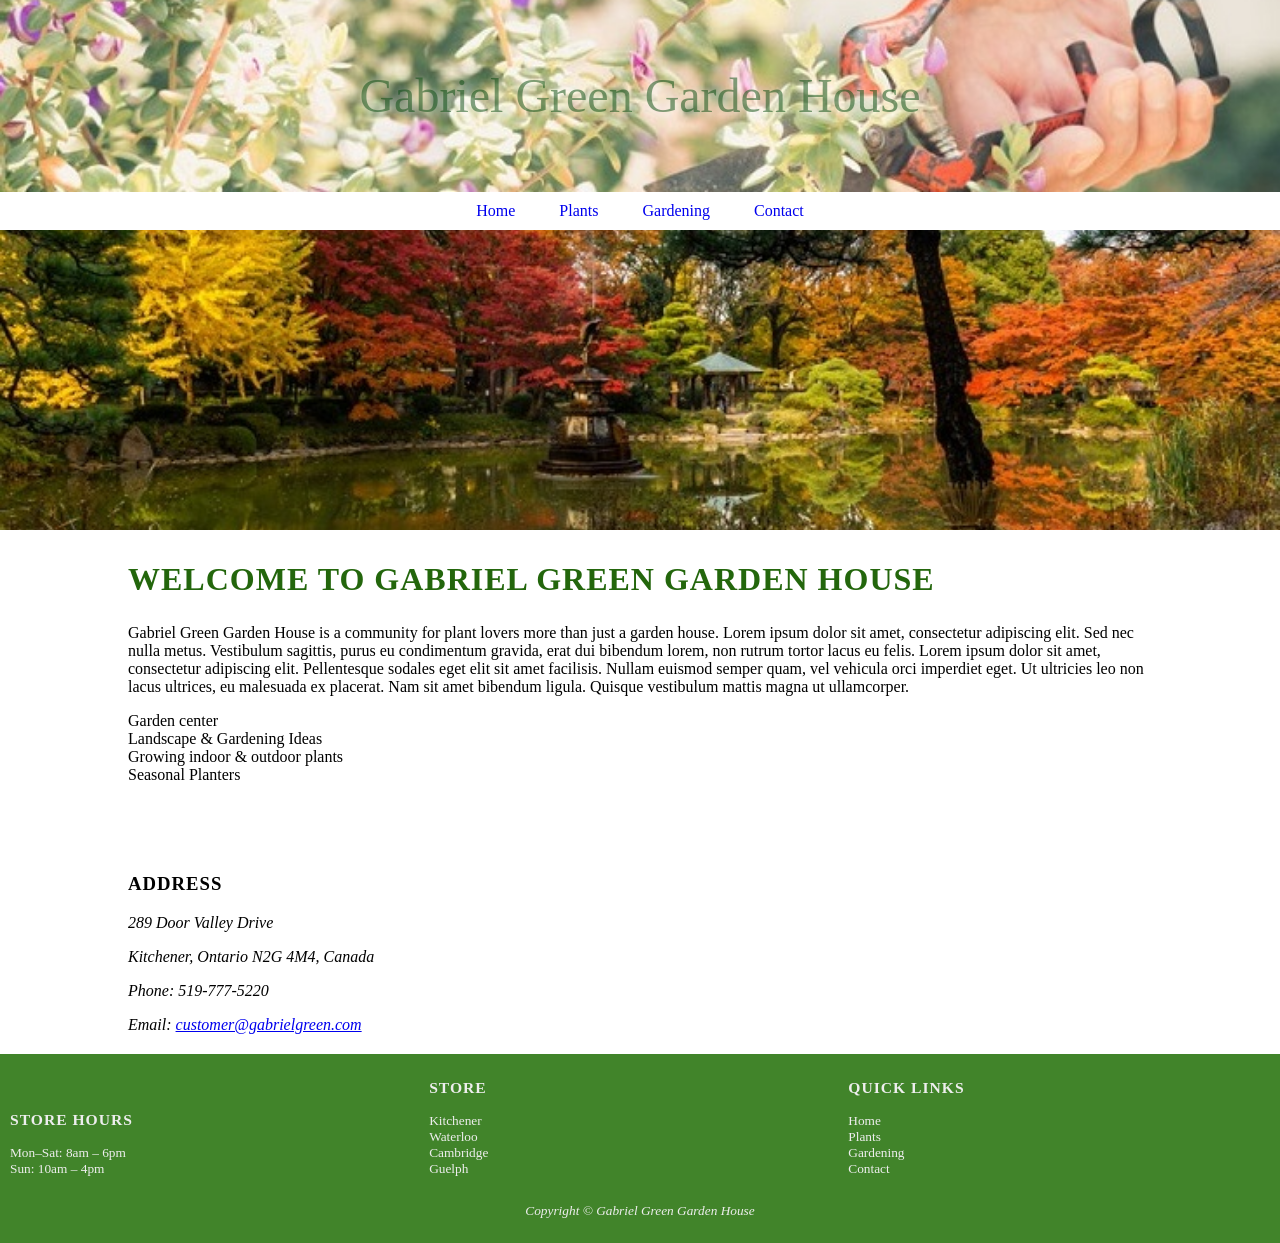
<file: index.html>
<!DOCTYPE html>
<html lang="en">

<head>
    <meta charset="UTF-8">
    <meta name="viewport" content="width=device-width, initial-scale=1.0">
    <title>Gabriel Green Garden House</title>
    <link rel="stylesheet" href="css/style.css">
</head>

<body>

    <header>

        <h1>Gabriel Green Garden House</h1>

    </header>

    <nav>
        <a href="index.html">Home</a>
        <a href="webpages/plants.html">Plants</a>
        <a href="webpages/gardening.html">Gardening</a>
        <a href="webpages/contact.html">Contact</a>


    </nav>

    <main>
        <img id="heroimg" src="images/zen-garden-with-autumn-colors.jpg" alt="Zen garden with autumn colors">
        <div id="wrapper">
            <h2>Welcome to Gabriel Green Garden House</h2>
            <p>Gabriel Green Garden House is a community for plant lovers more than just a garden house.
                Lorem ipsum dolor sit amet, consectetur adipiscing elit. Sed nec nulla metus.
                Vestibulum sagittis, purus eu condimentum gravida, erat dui bibendum lorem,
                non rutrum tortor lacus eu felis. Lorem ipsum dolor sit amet, consectetur adipiscing elit.
                Pellentesque sodales eget elit sit amet facilisis. Nullam euismod semper quam,
                vel vehicula orci imperdiet eget. Ut ultricies leo non lacus ultrices, eu malesuada ex placerat.
                Nam sit amet bibendum ligula. Quisque vestibulum mattis magna ut ullamcorper.</p>

            <ul>
                <li>Garden center</li>
                <li>Landscape & Gardening Ideas</li>
                <li>Growing indoor & outdoor plants</li>
                <li>Seasonal Planters</li>
            </ul>
            <br>
            <br>
            <br>
            <h3>Address</h3>
            <address>
                <p>289 Door Valley Drive</p>
                <p>Kitchener, Ontario N2G 4M4, Canada</p>
                <p>Phone: 519-777-5220</p>
                <p>Email: <a href="mailto:customer@gabrielgreen.com">customer@gabrielgreen.com</a></p>
            </address>
        </div>
    </main>

    <footer>

        <div>
            <h3>Store hours</h3>
            <ul>
                <li>Mon–Sat: 8am – 6pm</li>
                <li>Sun: 10am – 4pm</li>
            </ul>
        </div>

        <div>
            <h3>Store</h3>
            <ul>
                <li>Kitchener</li>
                <li>Waterloo</li>
                <li>Cambridge</li>
                <li>Guelph</li>
            </ul>
        </div>


        <div>
            <h3>Quick Links</h3>
            <nav>
                <a href="Index.html">Home</a>
                <a href="webpages/plants.html">Plants</a>
                <a href="webpages/gardening.html">Gardening</a>
                <a href="webpages/contact.html">Contact</a>
            </nav>
        </div>

        <p id="copyright">Copyright &copy; Gabriel Green Garden House</p>
    </footer>

</body>

</html>
</file>
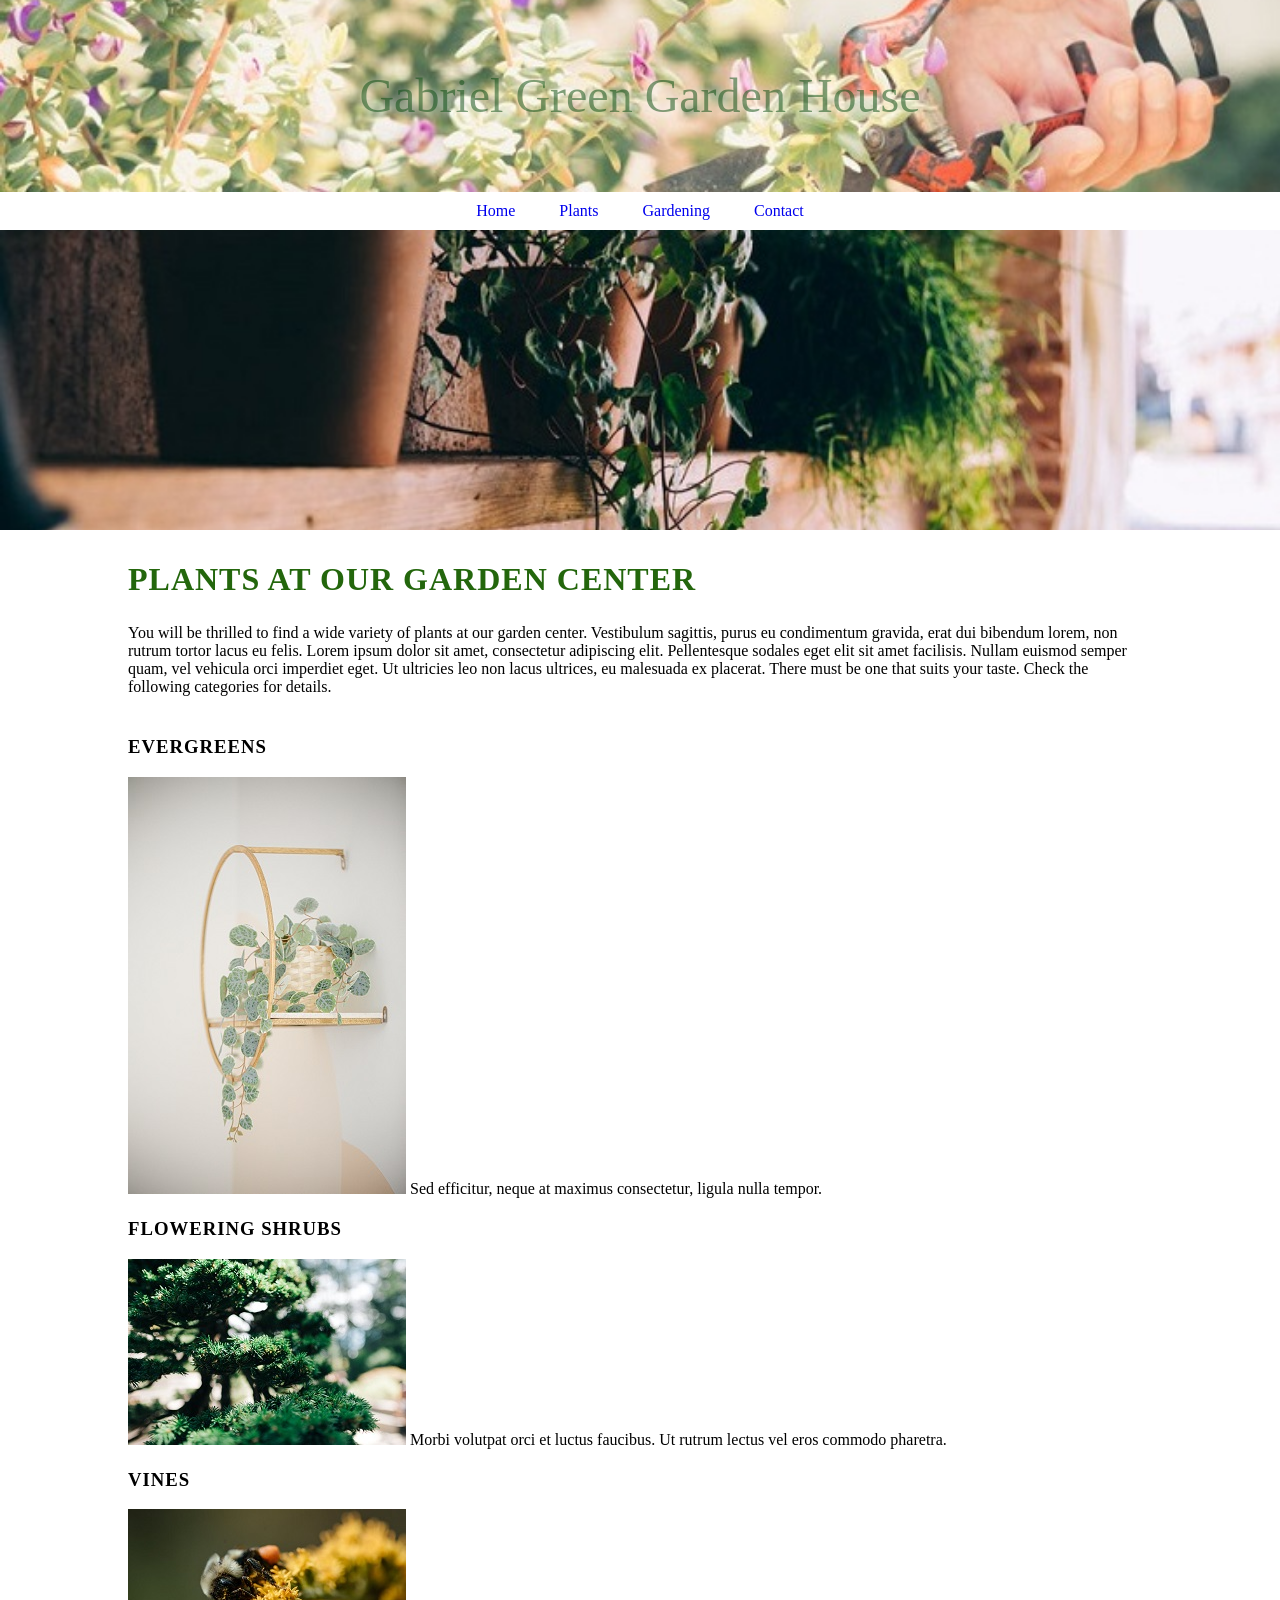
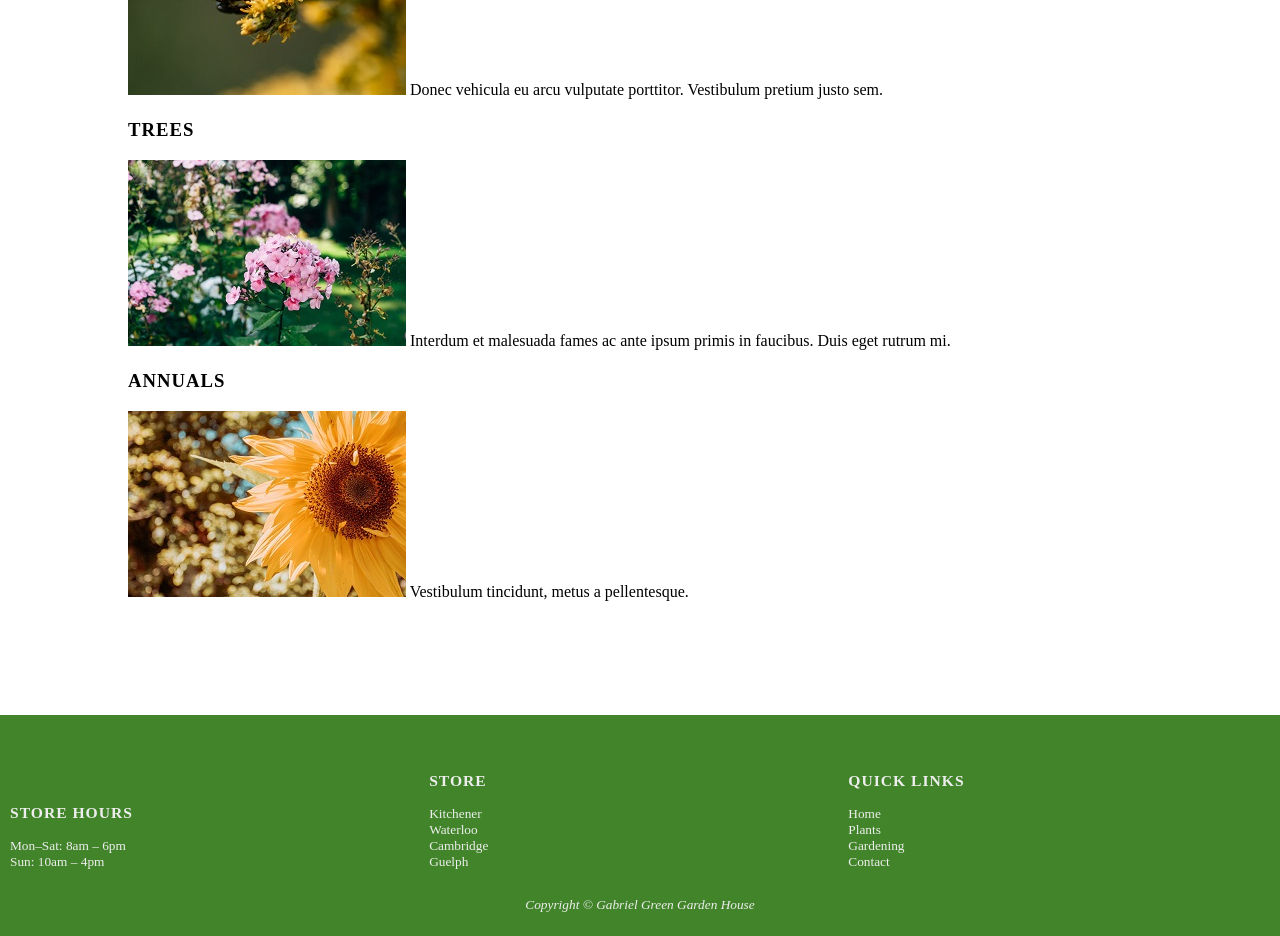
<file: webpages/plants.html>
<!DOCTYPE html>
<html lang="en">

<head>
    <meta charset="UTF-8">
    <meta name="viewport" content="width=device-width, initial-scale=1.0">
    <title>Gabriel Green Garden House – Plants</title>
    <link rel="stylesheet" href="../css/style.css">
</head>

<body>

    <header>

        <h1>Gabriel Green Garden House</h1>

    </header>

    <nav>
        <a href="../index.html">Home</a>
        <a href="plants.html">Plants</a>
        <a href="gardening.html">Gardening</a>
        <a href="contact.html">Contact</a>


    </nav>

    <main>
        <img id="heroimg" src="../images/curly-tendrils-of-potted-plants-on-wooden-shelf.jpg" alt="Plants on a shelf">
        <div id="wrapper">
            <h2>Plants at Our Garden Center</h2>
            <p>You will be thrilled to find a wide variety of plants at our garden center.
                Vestibulum sagittis, purus eu condimentum gravida, erat dui bibendum lorem,
                non rutrum tortor lacus eu felis. Lorem ipsum dolor sit amet, consectetur adipiscing elit.
                Pellentesque sodales eget elit sit amet facilisis. Nullam euismod semper quam,
                vel vehicula orci imperdiet eget. Ut ultricies leo non lacus ultrices, eu malesuada ex placerat.
                There must be one that suits your taste. Check the following categories for details.</p>
            <div id="categories">
                <section>
                    <h3>Evergreens</h3>
                    <img src="../images/gold-shelf-with-a-green-vine-house-plant.jpg" alt="Evergreen plant">
                    <span>Sed efficitur, neque at maximus consectetur, ligula nulla tempor.</span>
                </section>

                <section>
                    <h3>Flowering Shrubs</h3>
                    <img src="../images/close-up-on-evergreen-bonzai.jpg" alt="Flowering shrub">
                    <span>Morbi volutpat orci et luctus faucibus. Ut rutrum lectus vel eros commodo pharetra.</span>
                </section>

                <section>
                    <h3>Vines</h3>
                    <img src="../images/bee-covered-in-yellow-dust.jpg" alt="Vine plant">
                    <span>Donec vehicula eu arcu vulputate porttitor. Vestibulum pretium justo sem.</span>
                </section>

                <section>
                    <h3>Trees</h3>
                    <img src="../images/summer-garden-with-pink-phlox.jpg" alt="Tree plant">
                    <span>Interdum et malesuada fames ac ante ipsum primis in faucibus. Duis eget rutrum mi.</span>
                </section>

                <section>
                    <h3>Annuals</h3>
                    <img src="../images/sunflower-fills-center-of-a-frame.jpg" alt="Annual plant">
                    <span>Vestibulum tincidunt, metus a pellentesque.</span>
                </section>
            </div>
        </div>
    </main>
    <br>
    <br>
    <br>
    <footer>

        <br>
        <br>

        <div>
            <h3>Store hours</h3>
            <ul>
                <li>Mon–Sat: 8am – 6pm</li>
                <li>Sun: 10am – 4pm</li>
            </ul>
        </div>

        <div>
            <h3>Store</h3>
            <ul>
                <li>Kitchener</li>
                <li>Waterloo</li>
                <li>Cambridge</li>
                <li>Guelph</li>
            </ul>
        </div>

        <div>
            <h3>Quick Links</h3>
            <nav>
                <a href="Index.html">Home</a>
                <a href="webpages/plants.html">Plants</a>
                <a href="webpages/gardening.html">Gardening</a>
                <a href="webpages/contact.html">Contact</a>
            </nav>
        </div>

        <p id="copyright">Copyright &copy; Gabriel Green Garden House</p>
    </footer>

</body>

</html>
</file>
<file: css/style.css>
body {
    margin: 0;
}

nav a {
    text-decoration: none;
    display: inline-block;
    padding: 10px 20px;
}

h1 {
    font-family: "century gothic", "sans-serif";
    margin: 0;
    font-size: 3em;
    font-weight: 500;
    line-height: 400%;
    text-align: center;
    color: rgba(5, 72, 12, 0.5);
    text-shadow: 2px 2px 10px white;
}

h2 {
    font-family: "gabriola", "sans-serif";
    font-size: 2em;
    color: rgb(35, 102, 12);
    text-transform: uppercase;
    letter-spacing: 1px;
}

h3 {
    font-family: "gabriola", "sans-serif";
    text-transform: uppercase;
    letter-spacing: 1px;
}

dt {
    font-family: "gabriola", "sans-serif";
    font-weight: bold;
    text-transform: uppercase;
    letter-spacing: 1px;
}

header {
    font-family: "century gothic", "sans-serif";
    background-color: rgb(65, 132, 42);
    color: #eee;
    background-image: url("../images/hand-grips-a-gardening-tool-to-cut-back-a-plant.jpg");
    background-size: cover;
    background-position: center;
}

nav {
    font-family: "century gothic", "sans-serif";
    color: rgb(35, 102, 12);
    text-align: center;
}

footer {
    font-family: "century gothic", "sans-serif";
    font-size: smaller;
    background-color: rgb(65, 132, 42);
    color: #eee;
    padding: 10px 10px;
    margin-top: 20px;
}

footer nav a {
    display: block;
    padding: 0;
    text-align: left;
    color: #eee;
}

#copyright {
    font-family: "sans-serif";
    font-style: italic;
    text-align: center;
}

#wrapper {
    width: 80%;
    margin: 0 auto;
}

footer div {
    display: inline-block;
    width: 33%;
}

ul {
    list-style-type: none;
    padding: 0;
}

#heroimg {
    width: 100%;
    height: 300px;
    object-fit: cover;
    object-position: center;
}

#categories {
    margin: 40px 0px;
}

#categories section {
    margin-bottom: 20px;
}
</file>
